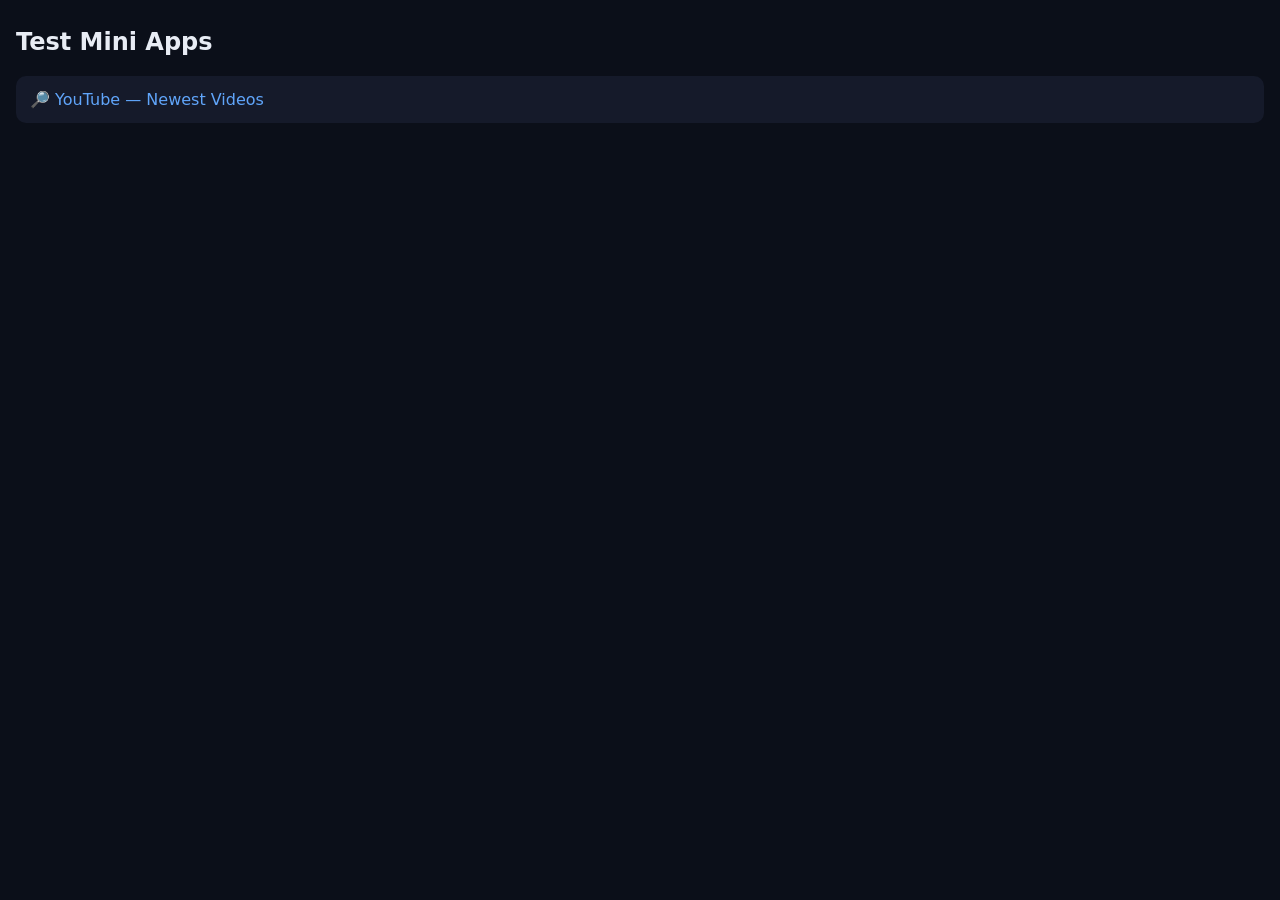
<file: index.html>
<!doctype html><html lang="en"><head><meta charset="utf-8"><meta name="viewport" content="width=device-width,initial-scale=1">
<title>Mini Apps</title><script src="https://telegram.org/js/telegram-web-app.js"></script>
<style>body{font-family:system-ui,sans-serif;margin:0;background:var(--tg-theme-bg-color,#0b0f19);color:var(--tg-theme-text-color,#e8ecf4)}a{display:block;padding:14px;margin:10px 0;border-radius:10px;background:var(--tg-theme-secondary-bg-color,#151a2a);color:var(--tg-theme-link-color,#60a5fa);text-decoration:none}body>h2,body>a{margin-left:16px;margin-right:16px}</style>
<link rel="stylesheet" href="./shared/tg-safe-area.css?v=5">
<script src="./shared/tg-safe-area.js?v=5"></script>
</head><body><h2>Test Mini Apps</h2>
<a href="./yt-search/">🔎 YouTube — Newest Videos</a>
<script>try{Telegram.WebApp.ready();Telegram.WebApp.expand()}catch(e){}</script></body></html>
</file>
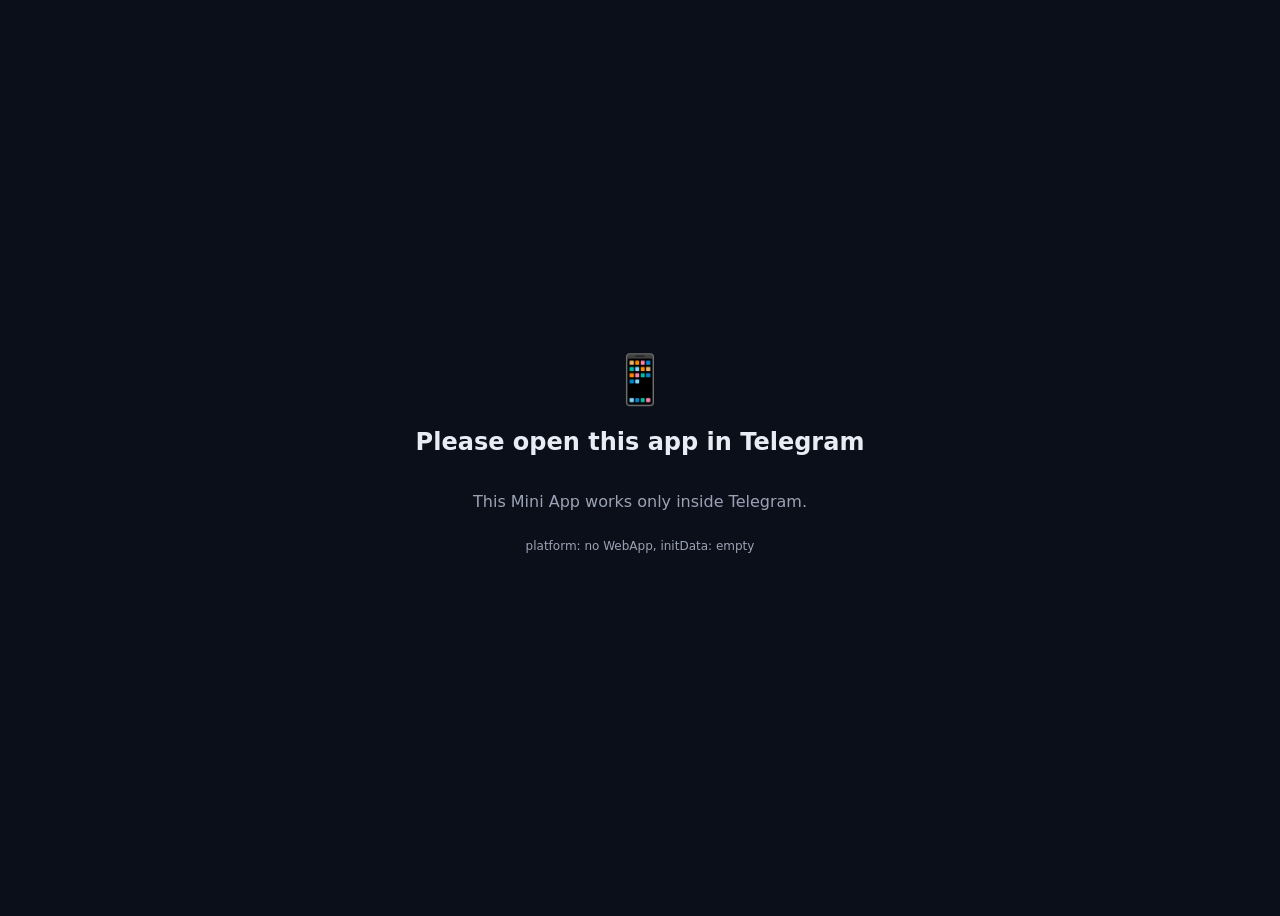
<file: yt-search/index.html>
<!doctype html>
<html lang="en"><head><meta charset="utf-8">
<meta name="viewport" content="width=device-width,initial-scale=1,viewport-fit=cover">
<title>YouTube — Newest</title>
<script src="https://telegram.org/js/telegram-web-app.js"></script>
<style>[hidden]{display:none!important}#err{color:#ef4444;padding:12px;font:13px monospace;white-space:pre-wrap}</style>
<link rel="stylesheet" href="style.css?v=5">
<link rel="stylesheet" href="../shared/tg-safe-area.css?v=5">
<script src="../shared/tg-safe-area.js?v=5"></script>
</head><body>
<header id="hdr" hidden><h1>YouTube — Newest First</h1><button id="gear" class="icon" title="Settings">⚙️</button></header>
<div id="gate" hidden class="gate"><div>📱</div><h2>Please open this app in Telegram</h2><p>This Mini App works only inside Telegram.</p><p id="gateInfo" style="font-size:12px"></p></div>
<main id="app" hidden>
  <div class="card" id="settings" hidden>
    <label for="key">YouTube Data API v3 key</label>
    <input id="key" type="password" autocomplete="off" placeholder="AIza…">
    <div class="hint">The key is stored only on this device (localStorage) and is sent directly to Google.</div>
    <button id="saveKey" type="button">Save key</button>
  </div>
  <div class="card">
    <label for="q">Query</label>
    <input id="q" type="search" enterkeyhint="search" placeholder="search query">
    <label for="from">From (not earlier)</label>
    <input id="from" type="datetime-local" step="60">
    <label for="to">To (not later)</label>
    <div class="from-wrap"><input id="to" type="datetime-local" step="60"><button type="button" class="now-btn" id="toNow">Now</button></div>
    <label for="kind">Type</label>
    <select id="kind"><option value="all">Shorts + videos</option><option value="shorts">Shorts only</option><option value="video">Videos only</option></select>
    <button id="go" type="button">Search</button>
    <div id="status"></div>
  </div>
  <div class="list" id="list"></div>
  <div class="pager" id="pager" hidden>
    <button type="button" id="prev" disabled>← Prev</button><span id="pageInfo"></span><button type="button" id="next" disabled>Next →</button>
  </div>
</main>
<div id="err" hidden></div>
<script src="app.js?v=5"></script>
</body></html>
</file>
<file: shared/tg-safe-area.css>
/* Shared Telegram safe-area padding. Include in every mini app:
   <link rel="stylesheet" href="../shared/tg-safe-area.css?v=N"> + <script src="../shared/tg-safe-area.js?v=N"></script> */
:root{--sa-gap:8px}
body{
  padding-top:calc(var(--sa-top, calc(var(--tg-safe-area-inset-top, env(safe-area-inset-top, 0px)) + var(--tg-content-safe-area-inset-top, 0px))) + var(--sa-gap));
  padding-bottom:calc(var(--sa-bottom, calc(var(--tg-safe-area-inset-bottom, env(safe-area-inset-bottom, 0px)) + var(--tg-content-safe-area-inset-bottom, 0px))) + var(--sa-gap));
  padding-left:var(--sa-left, calc(var(--tg-safe-area-inset-left, env(safe-area-inset-left, 0px)) + var(--tg-content-safe-area-inset-left, 0px)));
  padding-right:var(--sa-right, calc(var(--tg-safe-area-inset-right, env(safe-area-inset-right, 0px)) + var(--tg-content-safe-area-inset-right, 0px)));
}
</file>
<file: yt-search/style.css>
:root{--bg:var(--tg-theme-bg-color,#0b0f19);--panel:var(--tg-theme-secondary-bg-color,#151a2a);--border:rgba(128,140,170,.3);--text:var(--tg-theme-text-color,#e8ecf4);--muted:var(--tg-theme-hint-color,#9aa3b5);--acc:var(--tg-theme-button-color,#3b82f6);--acc-text:var(--tg-theme-button-text-color,#fff)}
*{box-sizing:border-box}body{margin:0;font-family:system-ui,-apple-system,sans-serif;background:var(--bg);color:var(--text)}
header{display:flex;align-items:center;justify-content:space-between;padding:12px 16px;background:var(--panel);border-bottom:1px solid var(--border)}
h1{font-size:17px;margin:0}main{max-width:720px;margin:0 auto;padding:12px}
.card{background:var(--panel);border:1px solid var(--border);border-radius:12px;padding:14px;margin-bottom:12px}
label{display:block;font-size:12px;color:var(--muted);margin:10px 0 4px}label:first-child{margin-top:0}
input,select{width:100%;padding:10px 12px;border-radius:8px;border:1px solid var(--border);background:var(--bg);color:var(--text);font-size:16px}
button{margin-top:14px;width:100%;padding:12px;border:0;border-radius:8px;background:var(--acc);color:var(--acc-text);font-weight:600;font-size:15px;cursor:pointer}
button:disabled{opacity:.5}button.icon{width:auto;margin:0;padding:6px 10px;background:transparent;font-size:20px}
.from-wrap{display:flex;gap:8px}.from-wrap input{flex:1}.now-btn{width:auto;margin:0;padding:10px 12px}
.hint{font-size:12px;color:var(--muted);margin-top:6px}#status{margin-top:10px;font-size:13px;color:var(--muted)}#status.err{color:#ef4444}
.list{display:flex;flex-direction:column;gap:8px}
a.item{display:flex;gap:10px;text-decoration:none;color:inherit;background:var(--panel);border:1px solid var(--border);border-radius:10px;padding:8px}
a.item img{width:128px;height:72px;object-fit:cover;border-radius:6px;flex-shrink:0}
.title{font-size:14px;font-weight:600;line-height:1.3;overflow:hidden;display:-webkit-box;-webkit-line-clamp:3;-webkit-box-orient:vertical}
.meta{font-size:12px;color:var(--muted);margin-top:4px}
.badge{display:inline-block;margin-right:6px;padding:1px 6px;border-radius:4px;font-size:11px;font-weight:600;background:rgba(59,130,246,.2);color:#60a5fa}.badge.shorts{background:rgba(239,68,68,.2);color:#f87171}
.pager{display:flex;align-items:center;gap:10px;margin:12px 0 24px}.pager button{margin:0;flex:1}.pager span{font-size:12px;color:var(--muted);white-space:nowrap}
.gate{min-height:100vh;display:flex;flex-direction:column;align-items:center;justify-content:center;text-align:center;padding:24px}.gate div{font-size:48px}.gate p{color:var(--muted)}
[hidden]{display:none!important}
</file>
